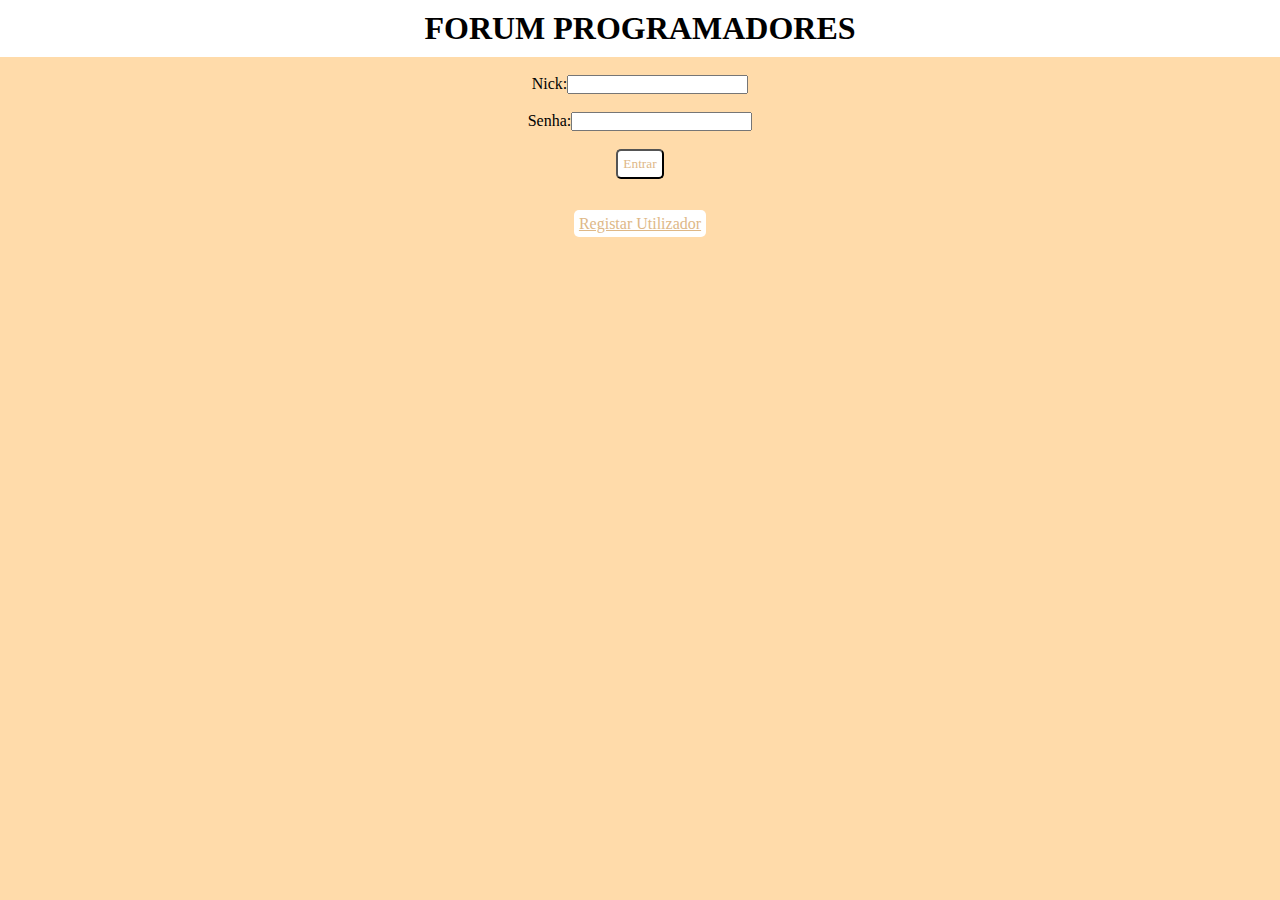
<file: index.html>
<html>
    <head>
        <meta charset="utf-8">
        <link rel="stylesheet" type="text/css" href="styleLogin.css">
        <title>Forum dos Programadores</title>
    </head>
    <body class="fundo">
       <h1 class="titulo">FORUM PROGRAMADORES</h1>
        <br>
        <form action="login.php" method="post">
            Nick:<input type="text" size="20" name="nick" required><br><br>
            Senha:<input type="password" size="20" name="pass" required><br><br>
            <input type="submit" value="Entrar" class="botao">
        </form>
        <br><br>
        <a href="registar.html" target="_self" class="botao">Registar Utilizador</a>
    </body>
</html>
</file>
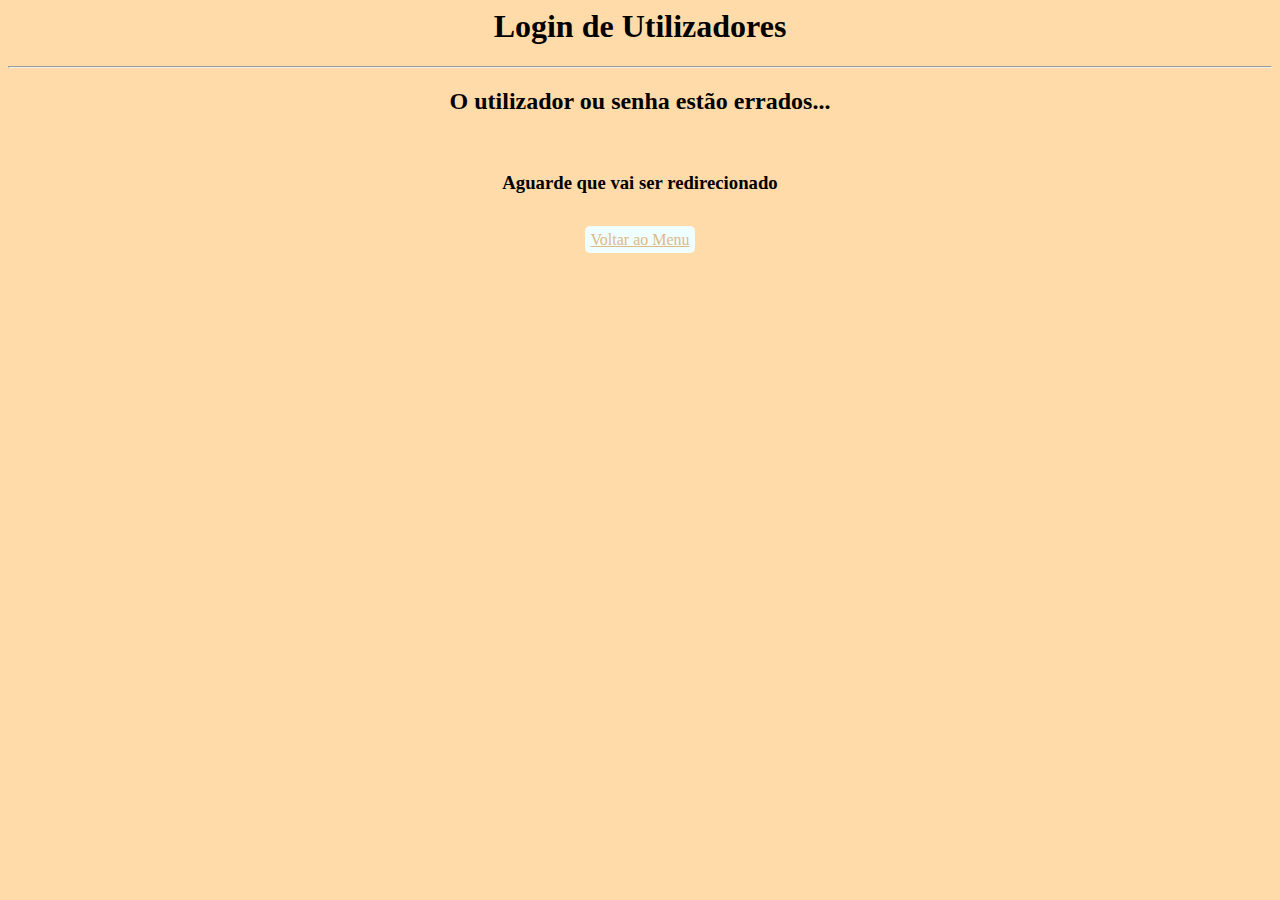
<file: erro.html>
<html lang="pt">
    <head>
        <meta charset="utf-8">
        <link rel="stylesheet" type="text/css" href="style.css">
        <meta http-equiv="refresh" content="5;url=index.html">
        <title>Forum Programadores</title>
    </head>
    <body class="fundo">
       <h1>Login de Utilizadores</h1>
        <hr>
        <h2>O utilizador ou senha estão errados...</h2>
        <br>
        <h3>Aguarde que vai ser redirecionado</h3>
        <br>
        <a href="index.html" target="_self" class="botao">Voltar ao Menu</a>        
    </body>
</html>
</file>
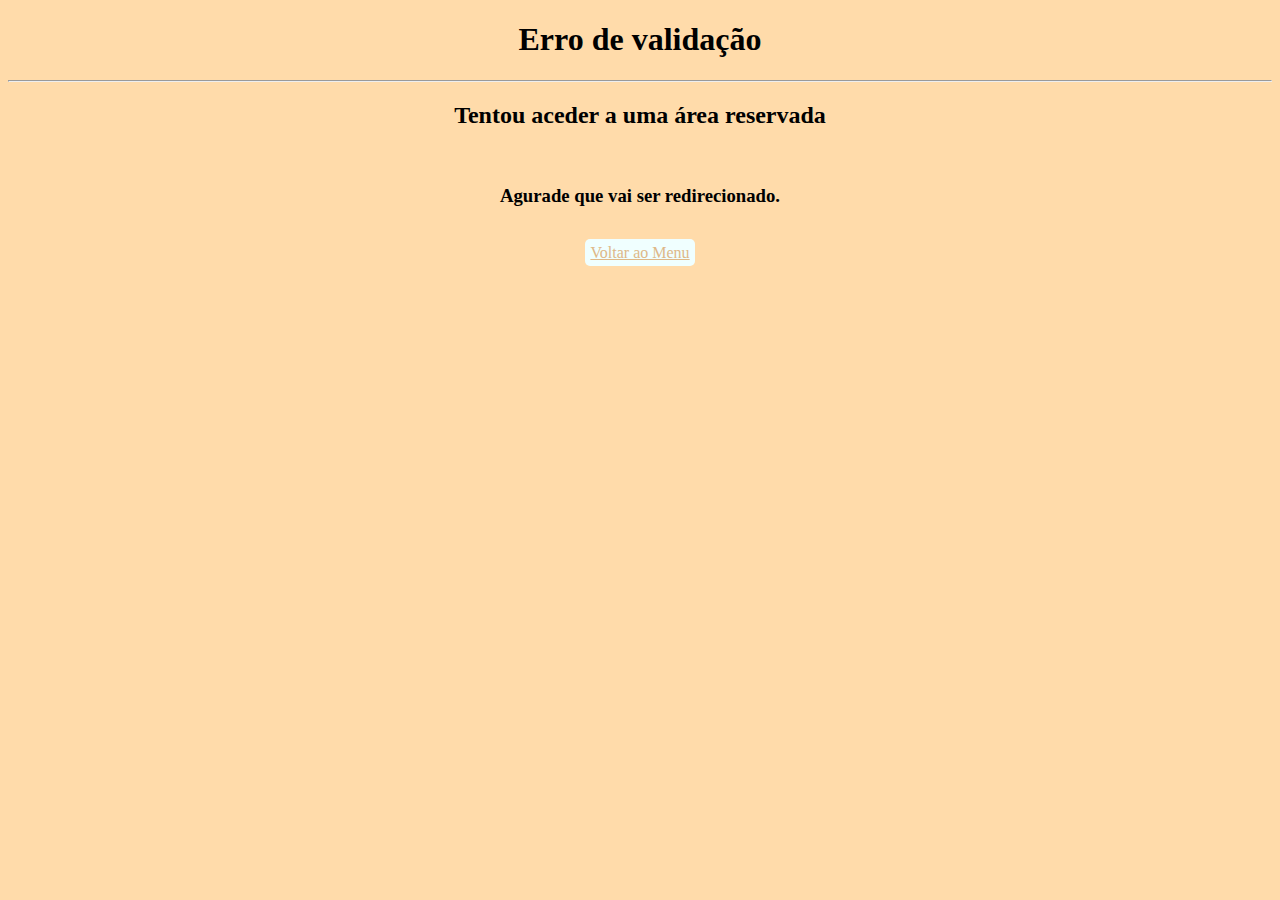
<file: erro_acesso.html>
<!DOCTYPE html>
<html lang="pt">
    <head>
        <meta charset="utf-8">
        <link rel="stylesheet" type="text/css" href="style.css">
        <meta http-equiv="refresh" content="5;url=index.html">
        <title>Forum Programadores</title>
    </head>
    <body class="fundo">
        <h1>Erro de validação</h1>
        <hr>
        <h2>Tentou aceder a uma área reservada</h2>
        <br>
        <h3>Agurade que vai ser redirecionado.</h3>
        <br>
        <a href="index.html" target="_self" class="botao">Voltar ao Menu</a>
    </body>
</html>
</file>
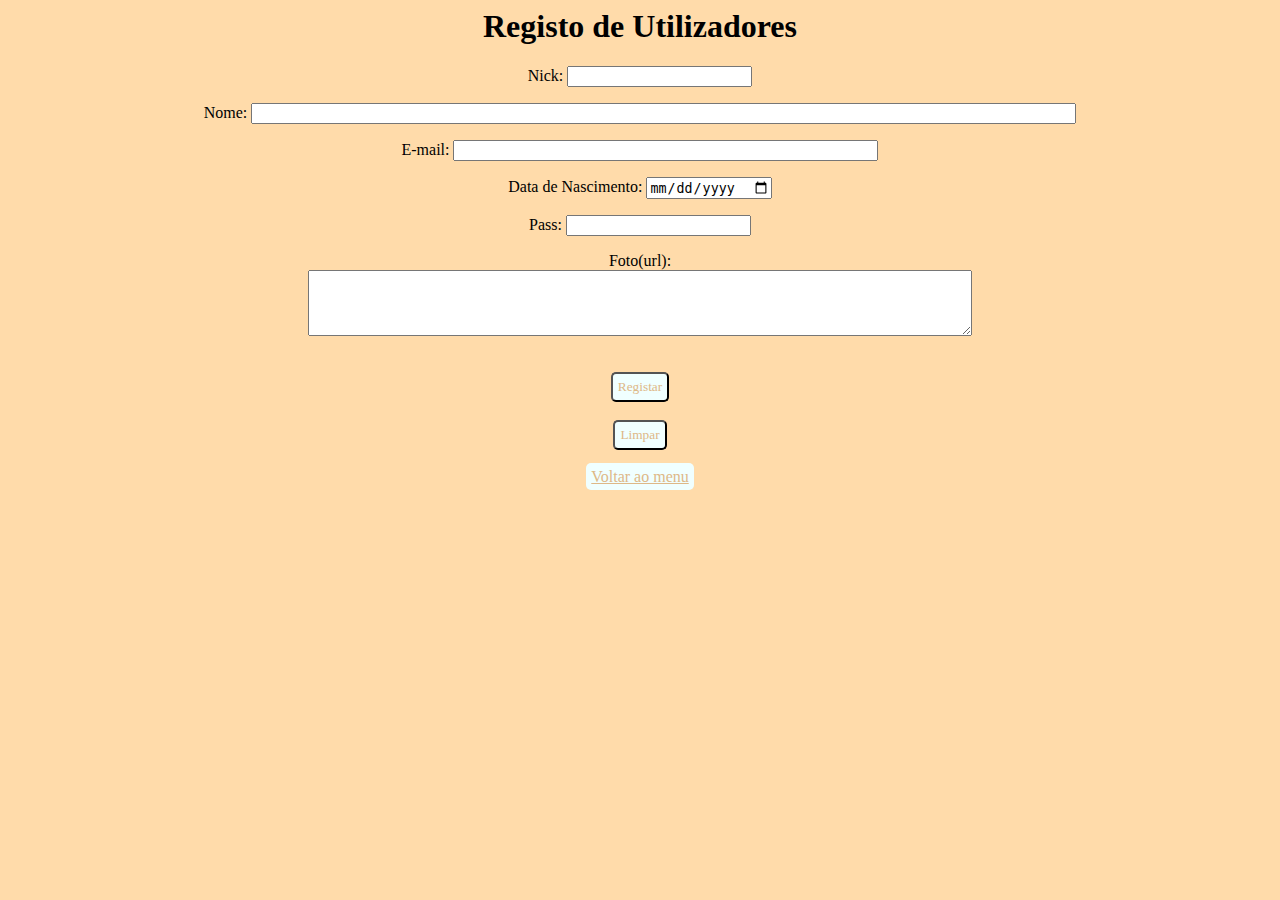
<file: registar.html>
<html>
    <head>
        <meta charset="utf-8">
        <link rel="stylesheet" type="text/css" href="style.css">
        <title>Forum dos Programadores - SR</title>
    </head>
    <body class="fundo">
        <h1>Registo de Utilizadores</h1>
        <form action="registo.php" method="post">
            <p>Nick: <input type="text" name="nick" size="20" maxlength="20"></p>
            <p>Nome: <input type="text" name="nome" size="100" maxlength="100"></p>
            <p>E-mail: <input type="email" name="email" size="50" maxlength="50"></p>
            <p>Data de Nascimento: <input type="date" name="data_nasc" size="10" maxlength="10"></p>
            Pass: <input type="password" name="pass" size="20" maxlength="20"></p>
            Foto(url):<br>
            <textarea cols="80" rows="4" name="foto"></textarea><br><br>
            <br>
            
            <input type="submit" value="Registar" class="botao">
            <br><br>
            <input type="reset" value="Limpar" class="botao">
            <br><br>
            <a href="index.html" target="_self" class="botao">Voltar ao menu</a>

        </form>
    </body>
</html>
</file>
<file: styleLogin.css>
* {
    margin: 0;
    padding: 0;
}

.fundo{
    background-color: #FFDBAA;
    text-align: center;
    font-family: Georgia;
    background-image: url(https://renascereduca.com.br/assets/frontend/default-new/image/login-security.gif);
    background-position: left bottom;
    background-repeat: no-repeat;
    
}

.outroFundo{
    background-color: #FFDBAA;
    text-align: center;
    font-family: Georgia;
    background-image: url(https://cdn-icons-png.flaticon.com/512/9144/9144898.png);
    background-position: center bottom;
    background-repeat: no-repeat;
    background-size: 200px 200px;
    
}


.titulo{
    background-color: white;
    color: black;
    padding: 10px;
    text-align: center;
    font-family: Georgia;
}

.botao{
    font-family: Georgia;
    background-color:white;
    border-radius: 5px;
    color:burlywood;
    padding: 5px;
    transition: 0.5s;
}
.botao:hover{
    background-color:black;
}
</file>
<file: style.css>
.fundo{
    background-color: #FFDBAA;
    text-align: center;
    font-family: Georgia;
}

.botao{
    font-family: Georgia;
    background-color:azure;
    border-radius: 5px;
    color:burlywood;
    padding: 5px;
    transition: 0.5s;
}
.botao:hover{
    background-color:black;
}
</file>
